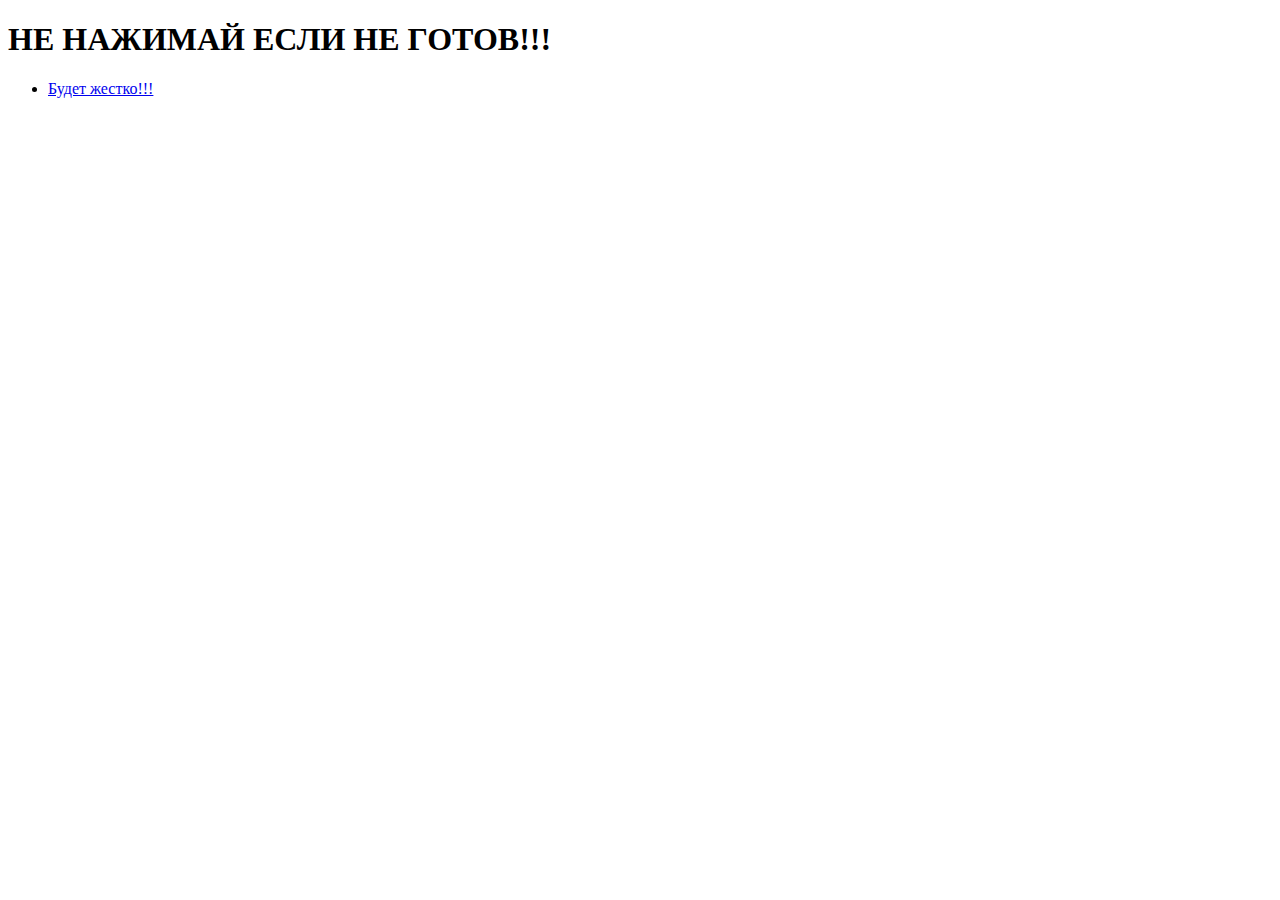
<file: Cheating.html>
<!DOCTYPE html>
<html lang="en">
<head>
    <meta charset="UTF-8">
    <title>Не для слабонервных!</title>
</head>
<body>
    <h1>НЕ НАЖИМАЙ ЕСЛИ НЕ ГОТОВ!!!</h1>
    <ul>
        <li>
            <a target="_blank" href="https://www.youtube.com/watch?v=dQw4w9WgXcQ">Будет жестко!!!</a>
        </li>
    </ul>
    
</body>
</html>
</file>
